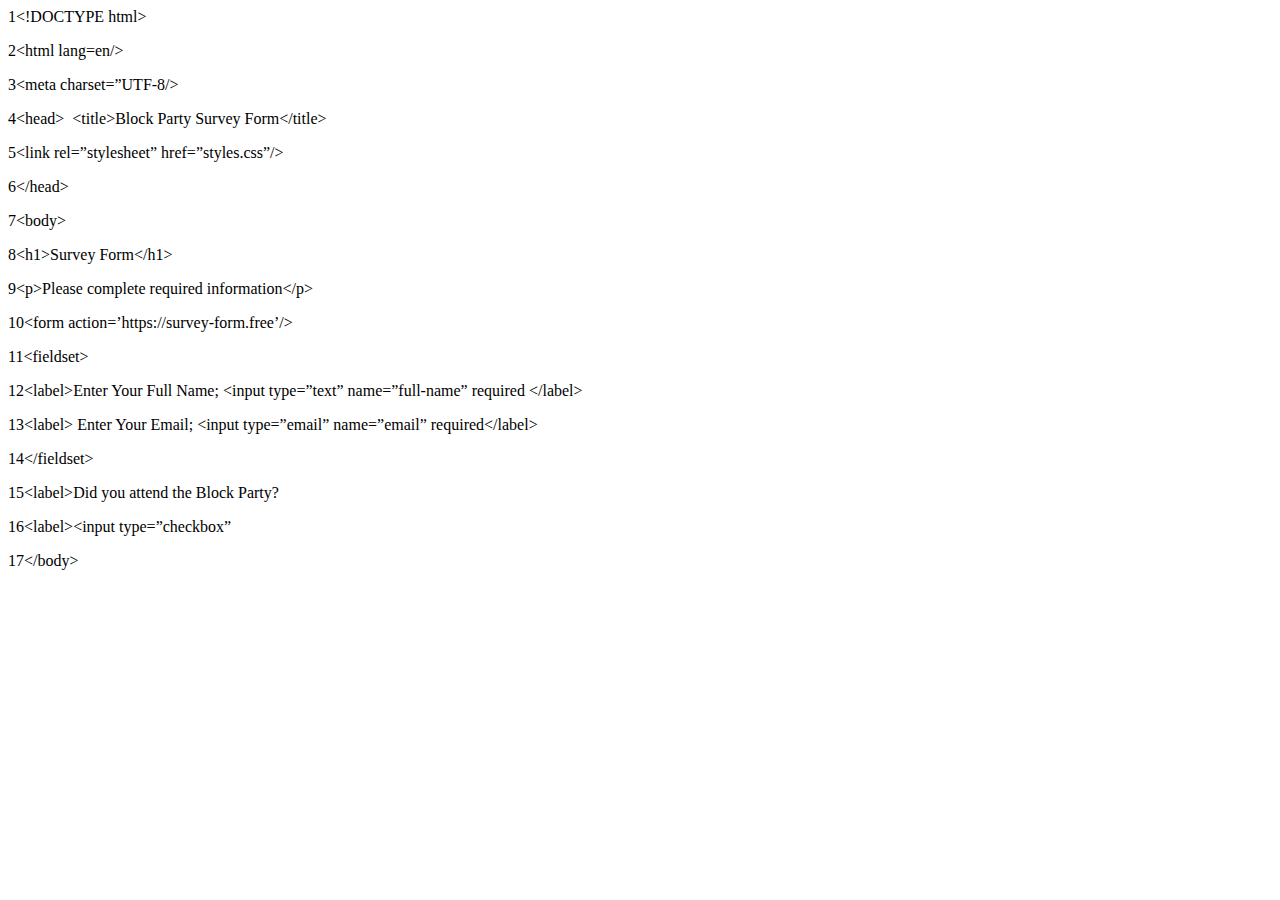
<file: Certification Projects/index.html>
﻿<html><body> <p>1&lt;!DOCTYPE html&gt;</p><p>2&lt;html lang=en/&gt;</p><p>3&lt;meta charset=”UTF-8/&gt;</p><p>4&lt;head&gt; &nbsp;&lt;title&gt;Block Party Survey Form&lt;/title&gt;</p><p>5&lt;link rel=”stylesheet” href=”styles.css”/&gt;</p><p>6&lt;/head&gt;</p><p>7&lt;body&gt;</p><p>8&lt;h1&gt;Survey Form&lt;/h1&gt;</p><p>9&lt;p&gt;Please complete required information&lt;/p&gt;</p><p>10&lt;form action=’https://survey-form.free’/&gt;</p><p>11&lt;fieldset&gt;</p><p>12&lt;label&gt;Enter Your Full Name; &lt;input type=”text” name=”full-name” required &lt;/label&gt;</p><p>13&lt;label&gt; Enter Your Email; &lt;input type=”email” name=”email” required&lt;/label&gt;</p><p>14&lt;/fieldset&gt;</p><p>15&lt;label&gt;Did you attend the Block Party?</p><p>16&lt;label&gt;&lt;input type=”checkbox”&nbsp;</p><p>17&lt;/body&gt;</p></body></html>
</file>
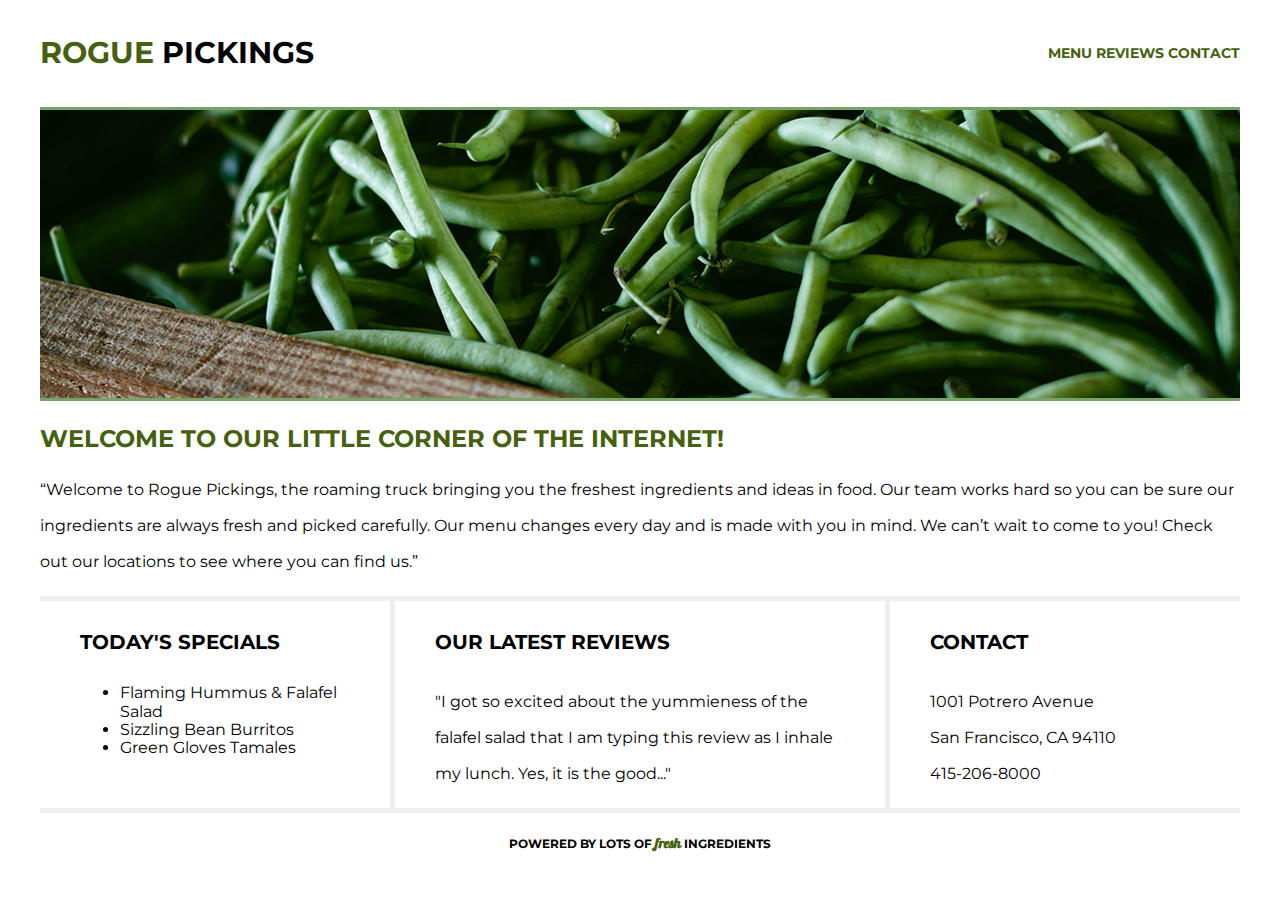
<file: rogue-pickings/index.html>
<!DOCTYPE html>
<html lang="en">

<head>
    <meta charset="utf-8">
    <title>
        Rogue Pickings
    </title>
    <link rel="stylesheet" href="css/normalize.css">
    <link rel="stylesheet" href="css/main.css">
    <!-- Google Font styles added here -->
    <link rel="preconnect" href="https://fonts.googleapis.com">
    <link rel="preconnect" href="https://fonts.gstatic.com" crossorigin>
    <link
        href="https://fonts.googleapis.com/css2?family=Galada&family=Montserrat:ital,wght@0,100..900;1,100..900&family=Sedan:ital@0;1&display=swap"
        rel="stylesheet">


</head>

<body>
    <header>
        <div class="content-wrapper">
            <!-- Add the <h1> -->
            <h1><span>Rogue</span> Pickings</h1>

            <!-- Add the <nav> along with the unordered list <ul> and list items <li> that make up the nav -->
            <nav>
                <ul>
                    <li><a href="#menu">Menu</a></li>
                    <li><a href="#reviews">Reviews</a></li>
                    <li><a href="#contact">Contact</a></li>
                </ul>
            </nav>

        </div>
    </header>

    <main>
        <section class="top-section">
            <div class="content-wrapper">
                <!-- Add a <div> tag with the class of "main-image" and nest the <img> tag inside -->
                <div class="main-image"><img src="img/green-bean.jpg" alt="green beans"></div>
                <div>
                    <h2>Welcome to our little corner of the internet!</h2>
                    <p>“Welcome to Rogue Pickings, the roaming truck bringing you the freshest ingredients and ideas in
                        food. Our team works hard so you can be sure our ingredients are always fresh and picked
                        carefully. Our menu changes every day and is made with you in mind. We can’t wait to come to
                        you! Check out our locations to see where you can find us.”</p>
                </div>

                <!-- Add a <div> with a class of "main-title" and nest the <h2> and paragraph <p> inside -->

            </div>
        </section>
        <section class="bottom-section">
            <div class="content-wrapper">
                <div class="section-one" id="menu">
                    <!-- Add the content for the first section -->
                    <h3>Today's Specials</h3>
                    <ul>
                        <li>Flaming Hummus & Falafel Salad</li>
                        <li>Sizzling Bean Burritos</li>
                        <li>Green Gloves Tamales</li>
                    </ul>
                </div>
                <div class="section-two" id="reviews">
                    <!-- Add the content for the second section -->
                    <h3>Our Latest Reviews</h3>
                    <p>"I got so excited about the yummieness of the falafel salad that I am typing this review as I
                        inhale my lunch. Yes, it is the good..."</p>
                </div>
                <div class="section-three" id="contact">
                    <!-- Add the content for the third section -->
                    <a id="Contact"></a>
                    <h3>Contact</h3>
                    <p> 1001 Potrero Avenue<br>San Francisco, CA 94110<br>415-206-8000
                    </p>
                </div>
            </div>
        </section>
    </main>

    <footer>
        <div class="content-wrapper">
            <!-- Add the <h4> -->
            <h4>Powered by lots of <span>fresh</span> ingredients</h4>
        </div>
    </footer>
</body>

</html>
</file>
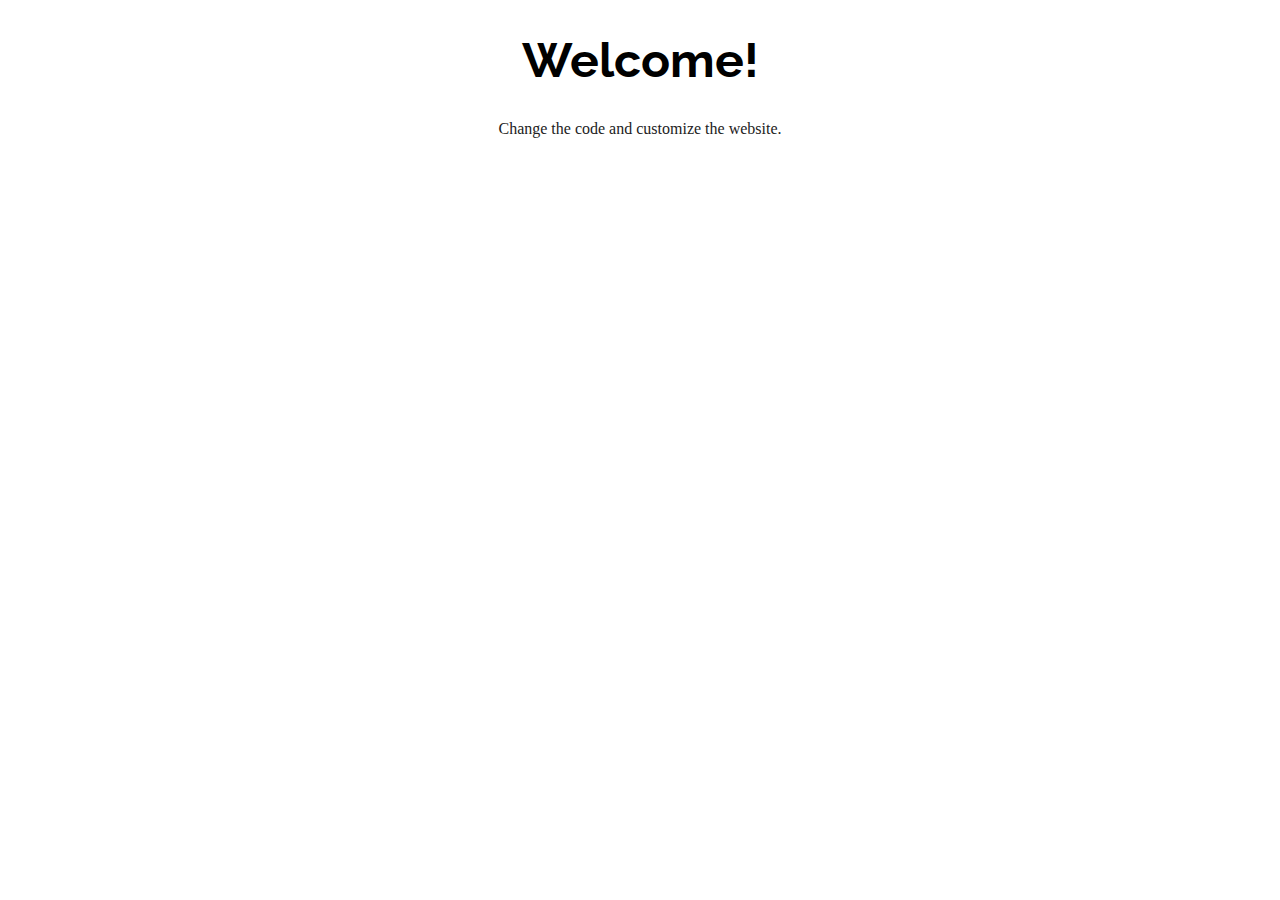
<file: jubilee take 4/WebProject1/index.html>
<!DOCTYPE html>
<html>
    <head>
        <title>WebProject1</title>
        <meta charset="UTF-8">
        <meta name="author" content="Dawn Craven">
        <meta name="description" content="">
        <meta name="keywords" content="">
        <meta name="generator" content="StarlyCode Studio">
        
        <style type="text/css">
            @import url('https://fonts.googleapis.com/css?family=Raleway');
            
            div {
              text-align: center;
            }
            
            h1 {
              font-family: 'Raleway';
              font-size: 3rem;
            }
            
            .text {
              color: #222;
            }
        </style>
    </head>
    <body>
        <div>
            <h1>Welcome!</h1>
            <p class="text">Change the code and customize the website.</p>
        </div>
    </body>
</html>
</file>
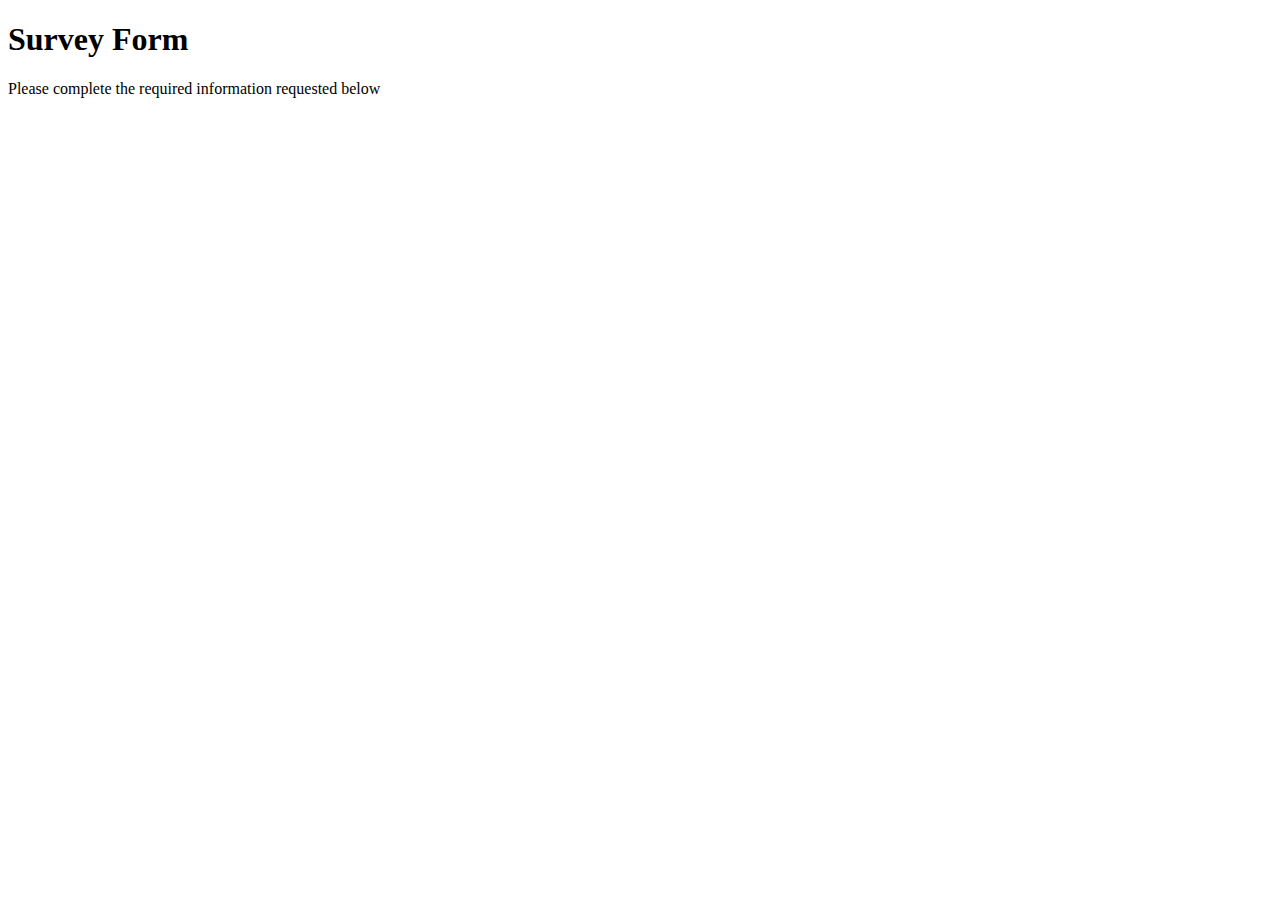
<file: Certification Projects/Certification Projects/Certification Projects/Certification Projects/freecodecamp survey.html>
<!DOCTYPE html>
<html lang="en"/>
<meta charset="UTF-8"/>
<head> 
    <title> Block Party Survey</title>
    <link rel="stylesheet" href="styles.css"/>
</head>
<body>
    <h1>Survey Form</h1>
    <p>Please complete the required information requested below</p>
    <form action="https://survey-form:free"/>
    
</body>
</file>
<file: rogue-pickings/css/main.css>
/******** GLOBAL STYLES ********/
body {
    font-family: 'Montserrat', Helvetica, Arial, sans-serif;
    font-size: 16px;
    color: #000000;
}

h1,
h2,
h3,
h4 {
    text-transform: uppercase;
    font-weight: 700;
}

h1 {
    font-size: 30px
}

h2 {
    font-size: 24px;
    color: #45610e;
}

h3 {
    font-size: 20px
}

h4 {
    font-size: 12px
}

p {
    line-height: 36px;

}

.content-wrapper {
    width: 1200px;
    margin: 0 auto;
    overflow: auto;

}

/******** HEADER STYLES ********/
header h1 {
    /* outline: 3px dotted red; */
    width: 300px;
    float: left;
    margin: 0;
    padding: 36px 0;

}

header h1 span {
    color: #45610e;
}

header nav {
    /* outline: 3px dotted red;*/
    width: 300px;
    float: right;
    padding: 44px, 0;
}

header nav ul {
    padding: 44px 0;
    margin: 0;
    text-align: right;
}

header nav ul li {
    display: inline-block;
    font-size: 14px;
    font-weight: 700;
    text-transform: uppercase;
    padding: 0, 10px;
}

header nav ul li a {
    text-decoration: none;
    color: #45610e;
}

/********  MAIN STYLES ********/
/******** TOP SECTION ********/
.main-image img {
    border-top: 3px solid #77a466;
    border-bottom: 3px solid #77a466;
}

.main-title h2 {
    color: #45610e;
    padding: 5px 0;
}

/******** BOTTOM SECTION ********/
.bottom-section .content-wrapper {
    border-top: 5px solid #EEE;
    border-bottom: 5px solid #EEE;
}

.section-one,
.section-two,
.section-three {
    /*outline: 3px dotted red; */
    box-sizing: border-box;
    float: left;
    padding: 0 40px;

}

.section-one {
    width: 350px;

}

.section-two {
    width: 500px;
    border-left: 5px solid #EEE;
    border-right: 5px solid #EEE;


}

.section-three {
    width: 350px;

}

.bottom-section h3 {
    margin: 30px 0;
}

.menu-list {
    padding-left: 0;
    list-style: none;
}

.menu-list li {
    color: #45610e;
    line-height: 36px;
}

/******** FOOTER STYLES ********/
footer {
    text-align: center;
    margin-top: 8px;
}

footer span {
    font-family: 'Galada', cursive;
    text-transform: lowercase;
    color: #45610e;
    font-size: 14px;
}
</file>
<file: Certification Projects/Certification Projects/Certification Projects/Certification Projects/styles.css>
1
2
3
</file>
